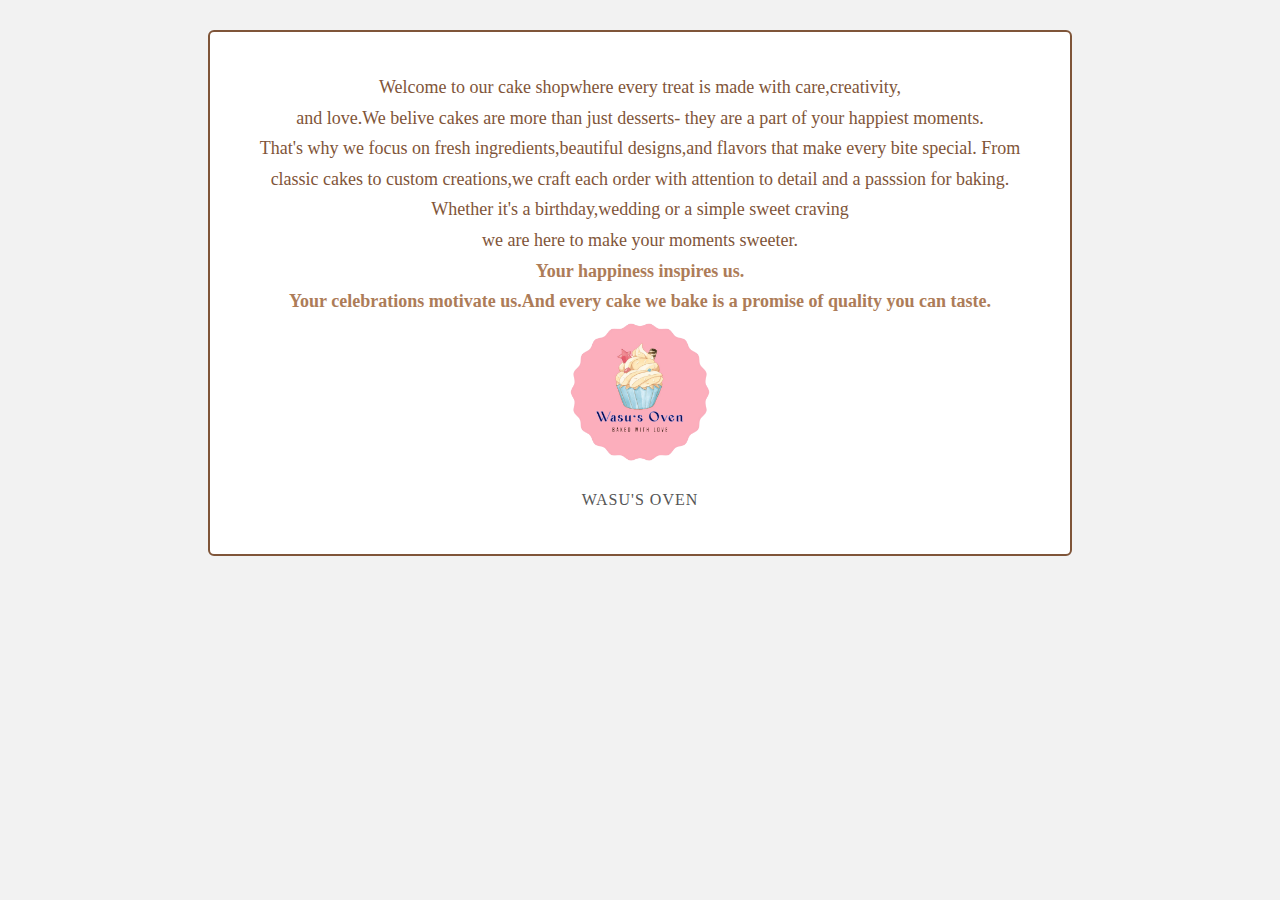
<file: about.html>
<!DOCTYPE html>
<html lang="en">
<head>
    <meta charset="UTF-8">
    <meta name="viewport" content="width=device-width, initial-scale=1.0">
    <title>About Us</title>

    <style>
        body{
            background: #f2f2f2;
            font-family: "Inter";
            margin: 0;
            padding: 30px;
        }
        .box{
            max-width: 800px;
            margin: auto;
            background: white;
            padding: 40px 30px;
            border: 2px solid #7F5539;
            border-radius: 6px;
            text-align: center;
            line-height: 1.7;
            font-size: 18px;
            color: #7F5539;
        }
        .highlight{
            font-weight: bold;
            color: #ad7c58;

        }
        .logo img{
            width: 150px;
            height: auto;
        }
        .bakery-name{
            margin-top: 10px;
            font-size: 16px;
            letter-spacing: 1px;
            color: #555;
        }
    </style>
</head>
<body>
    <div class="box">
        Welcome to our cake shopwhere every treat is made with care,creativity,<br>and love.We belive cakes are more than just desserts- they are a part of your happiest moments.<br>
        That's why we focus on fresh ingredients,beautiful designs,and flavors that make every bite special.
        From classic cakes to custom creations,we craft each order with attention to detail and a passsion for baking. <br>
         Whether it's a birthday,wedding or a simple sweet craving <br> we are here to make your moments sweeter.<br>

         <span class="highlight"> Your happiness inspires us.<br>
        Your celebrations motivate us.And every cake we bake is a promise of quality you can taste.
    </span>

    <div class="logo">
        <img src="Resources/Wasu's Oven Log.png" alt="Wasu's Oven">
    </div>

    <div class="bakery-name">WASU'S OVEN</div>
    </div>
    
</body>
</html>
</file>
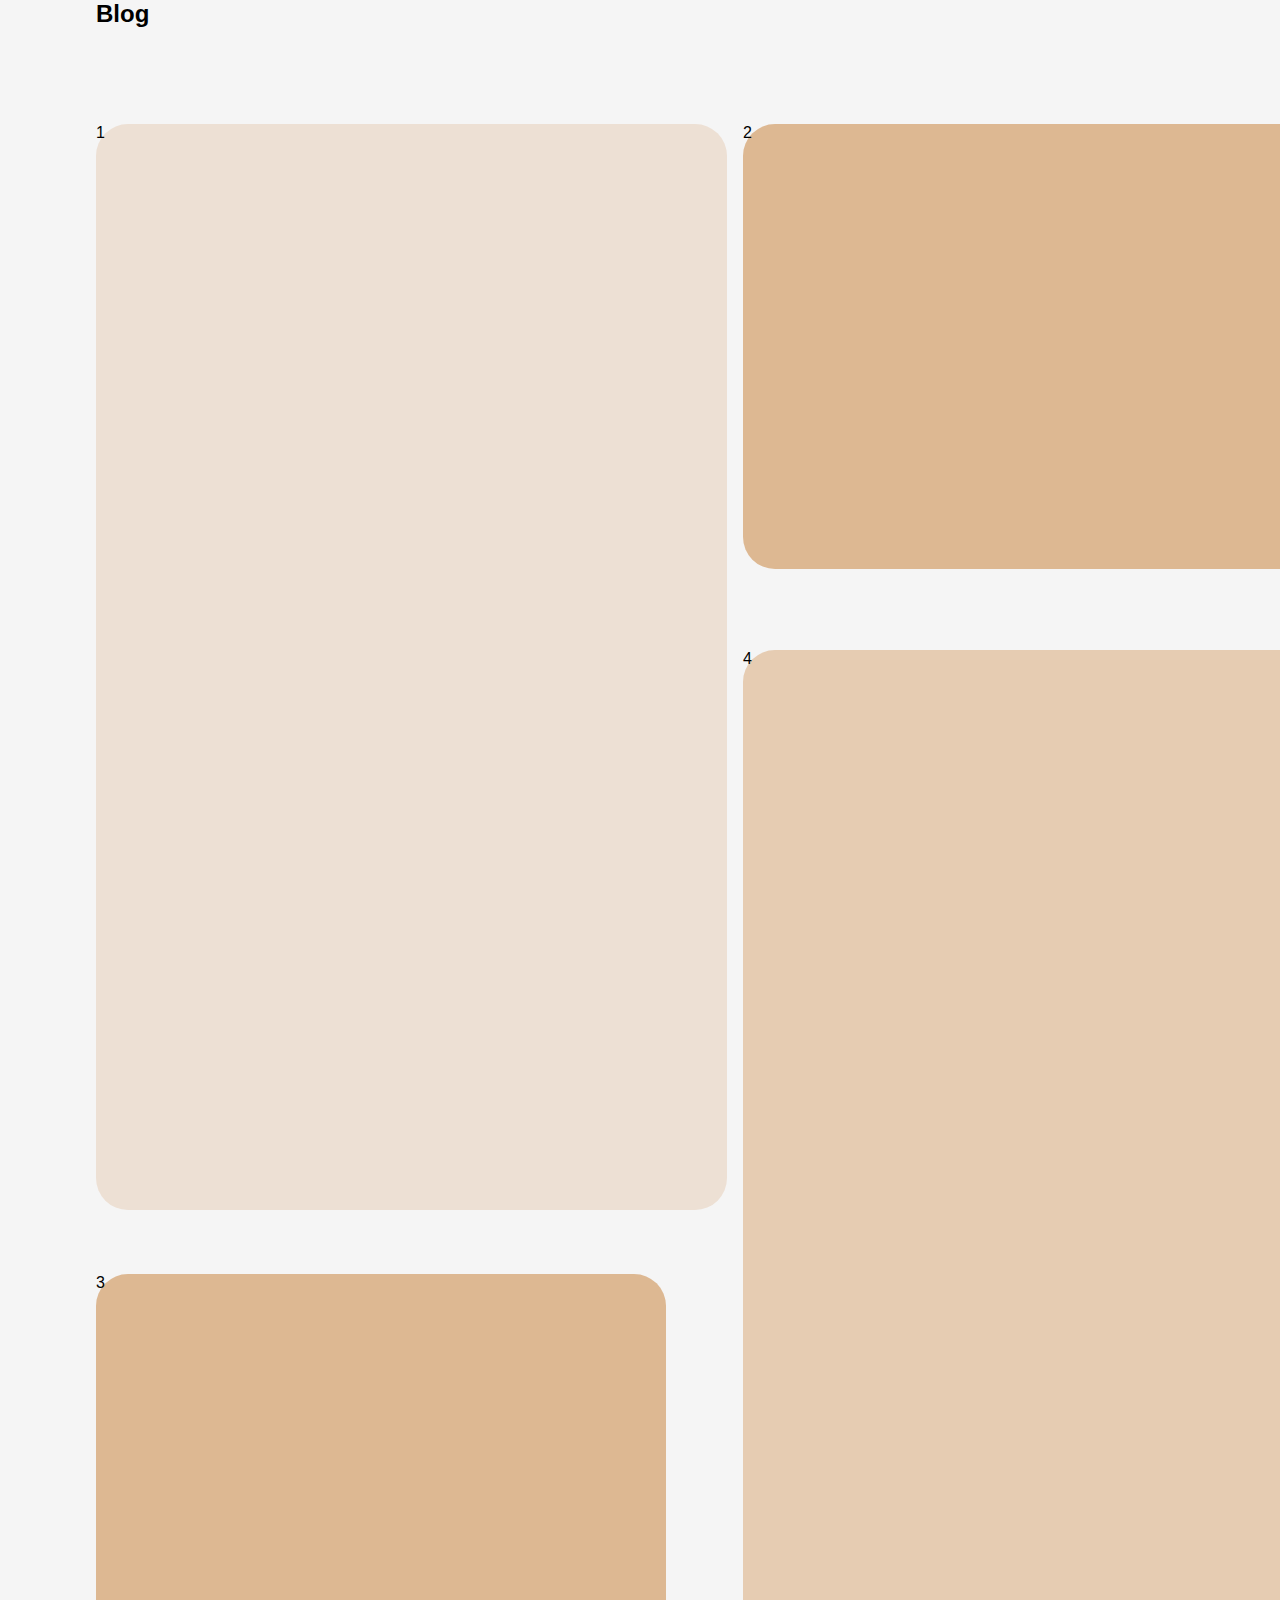
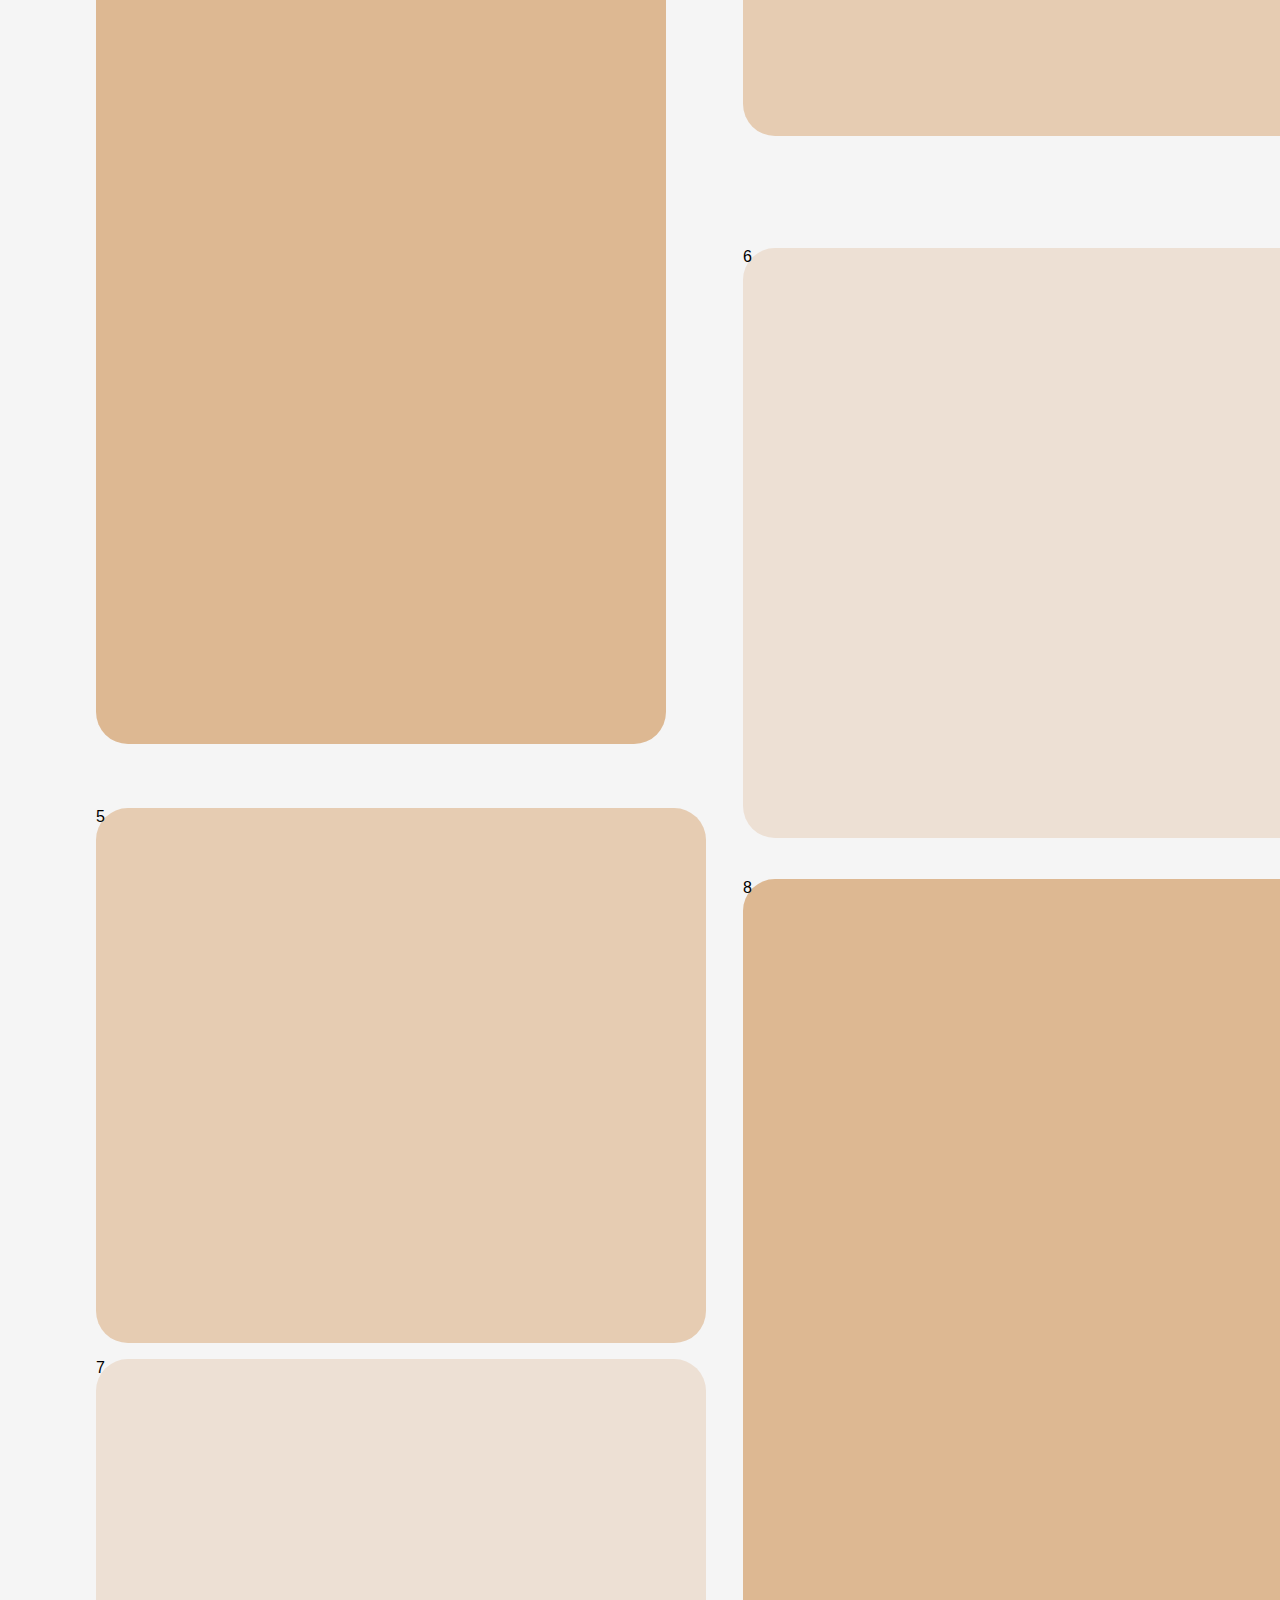
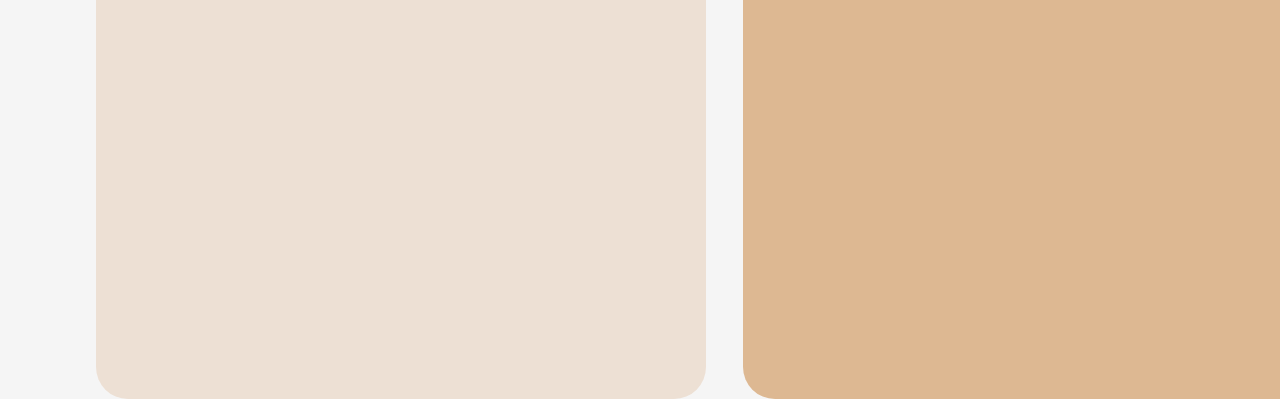
<file: Blog.html>
<!DOCTYPE html>
<html lang="en">
<head>
    <meta charset="UTF-8">
    <meta name="viewport" content="width=device-width, initial-scale=1.0">
    <title>Wasu's Oven</title>
    <link rel="stylesheet" href="Blog.css">
</head>
<body>
    <div class="blog-page">
    <h2>Blog</h2>
    <div class="blog-grid">
        <div class="card1">1</div>
        <div class="card2">2</div>
        <div class="card3">3</div>
        <div class="card4">4</div>
        <div class="card5">5</div>
        <div class="card6">6</div>
        <div class="card7">7</div>
        <div class="card8">8</div>
    </div>
    </div>
</body>
</html>
</file>
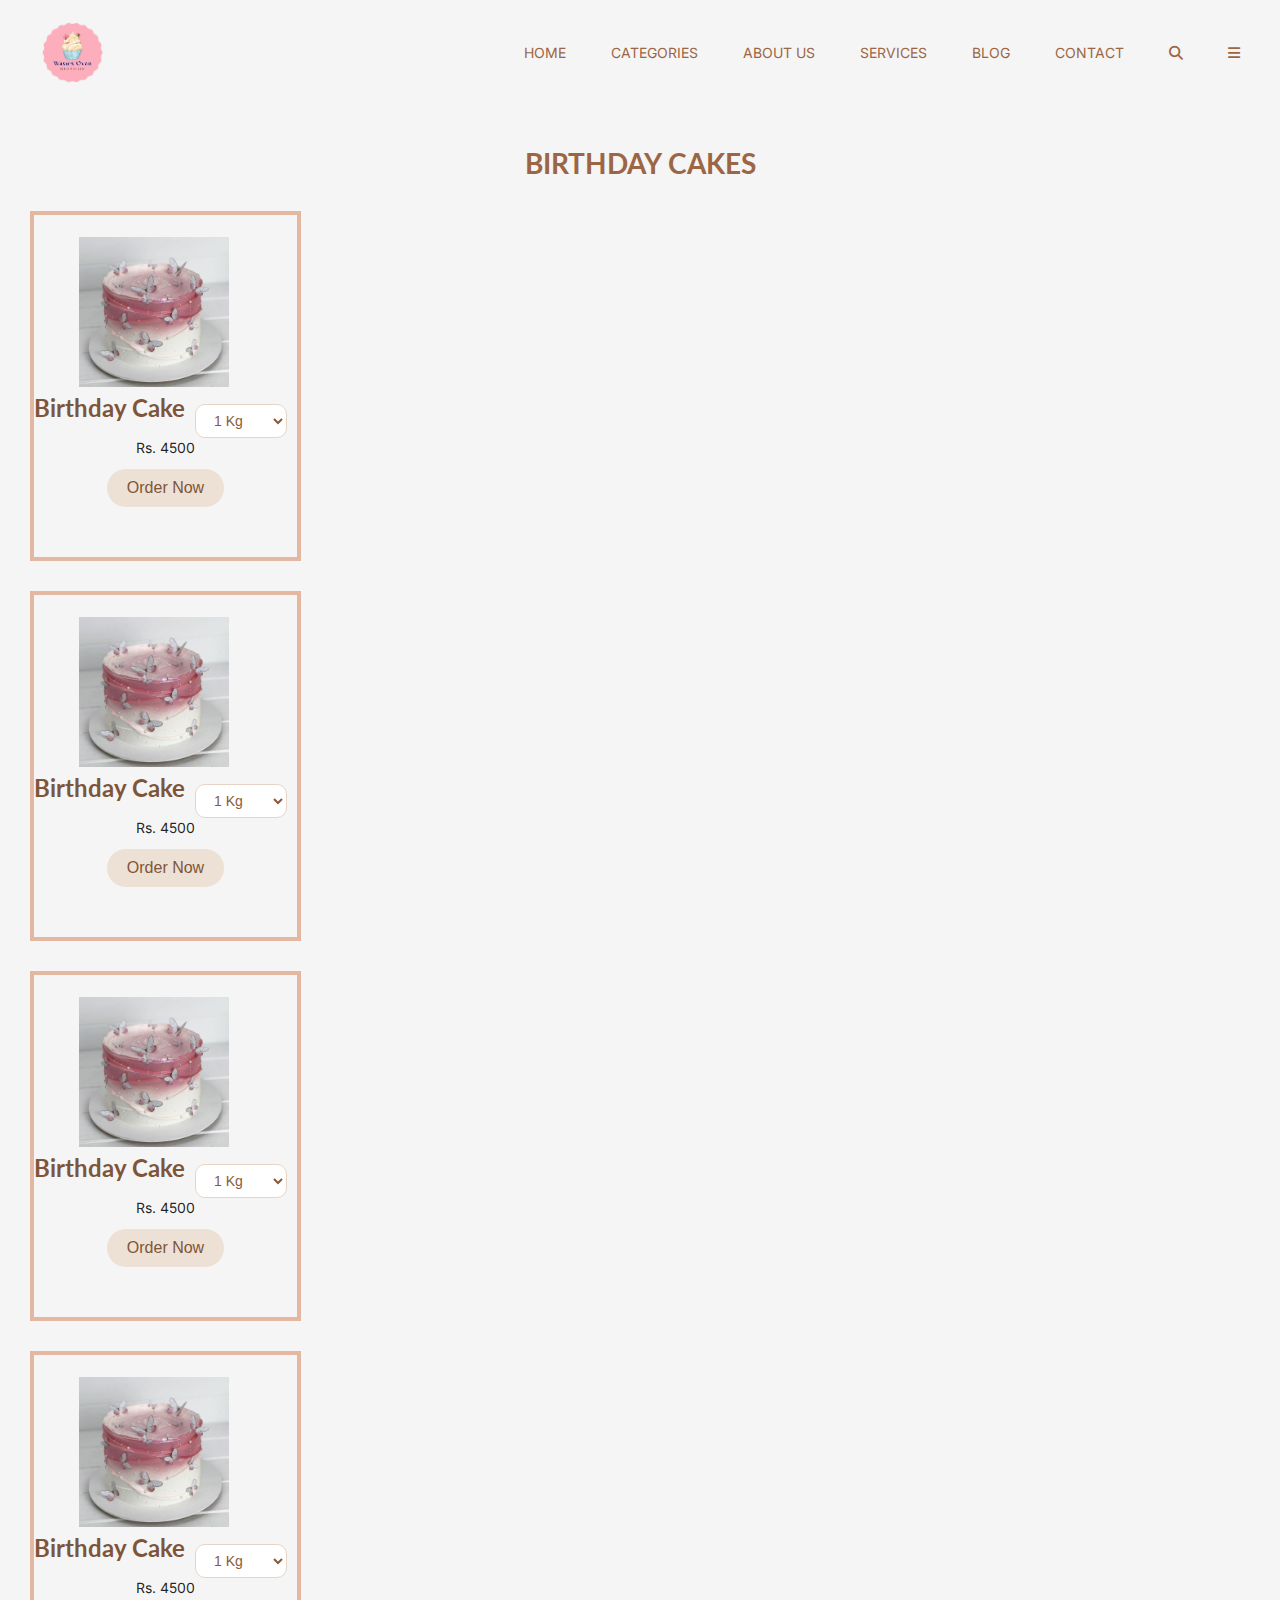
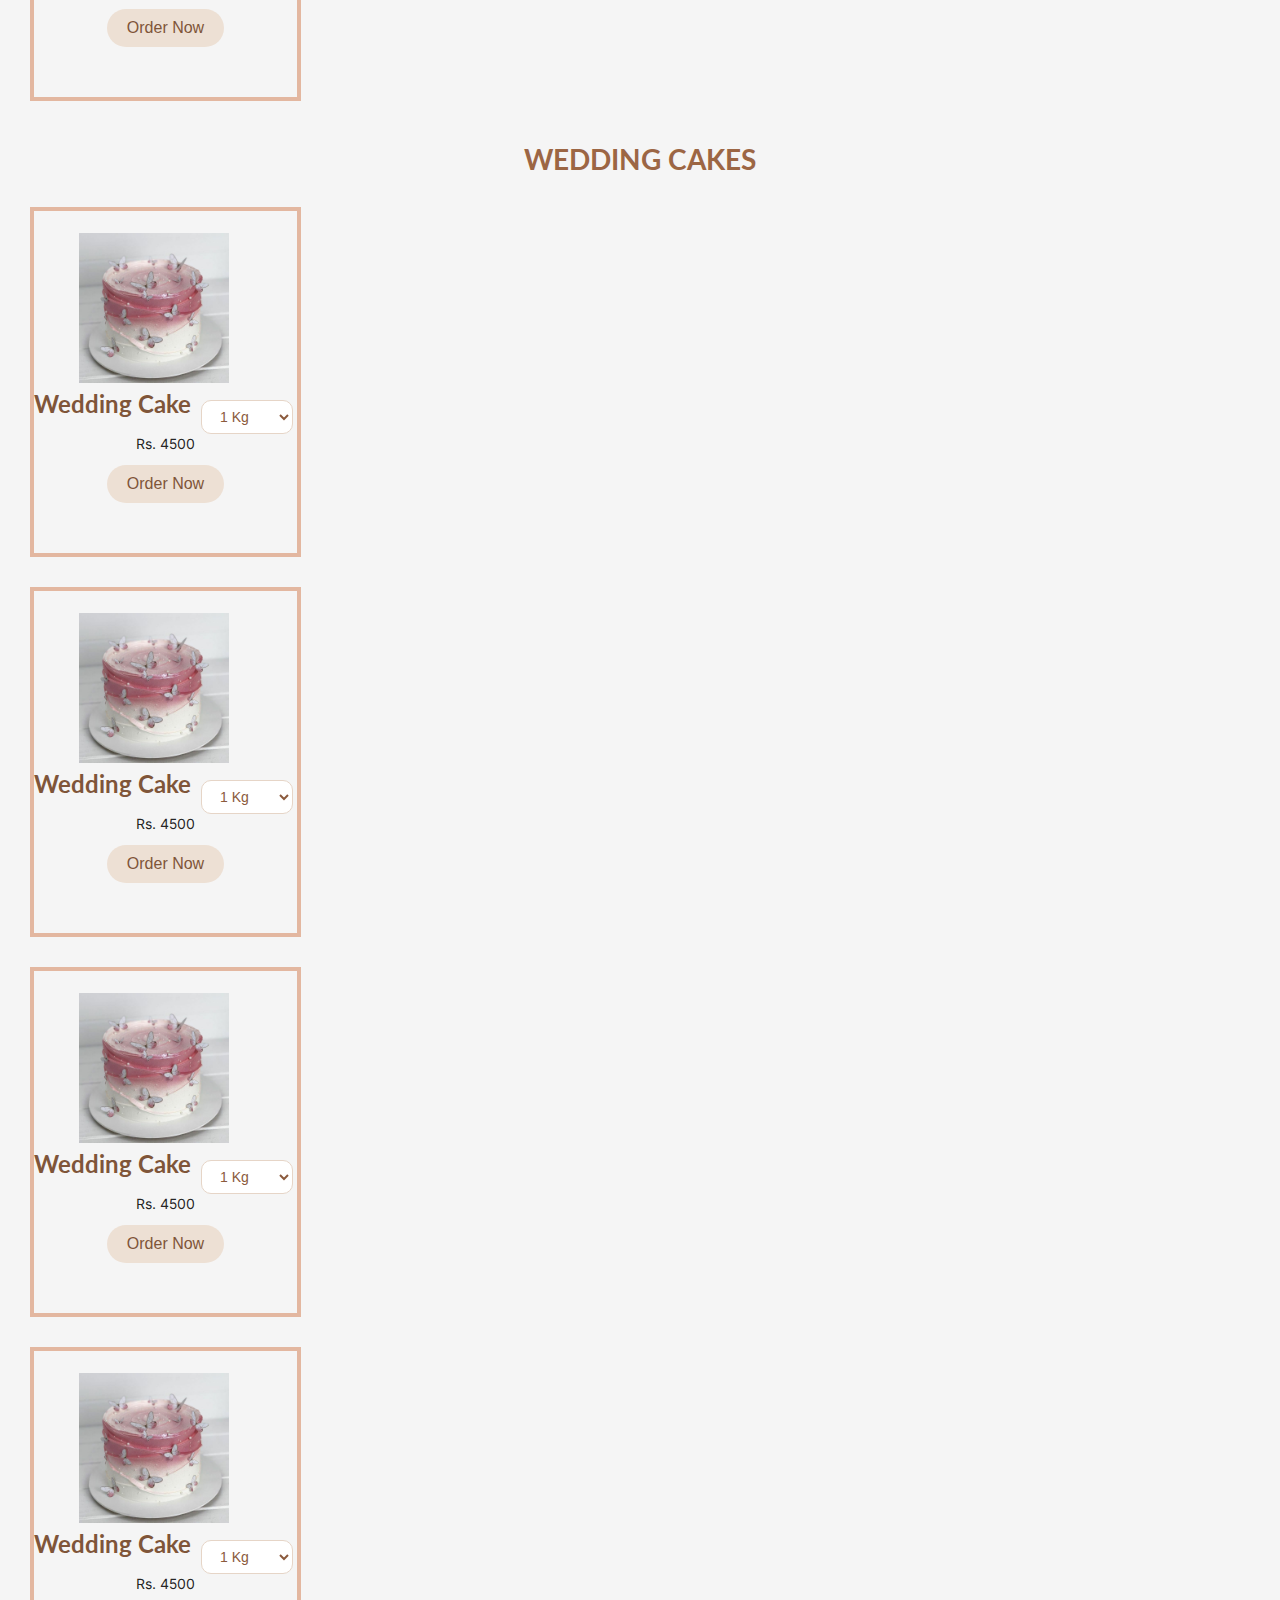
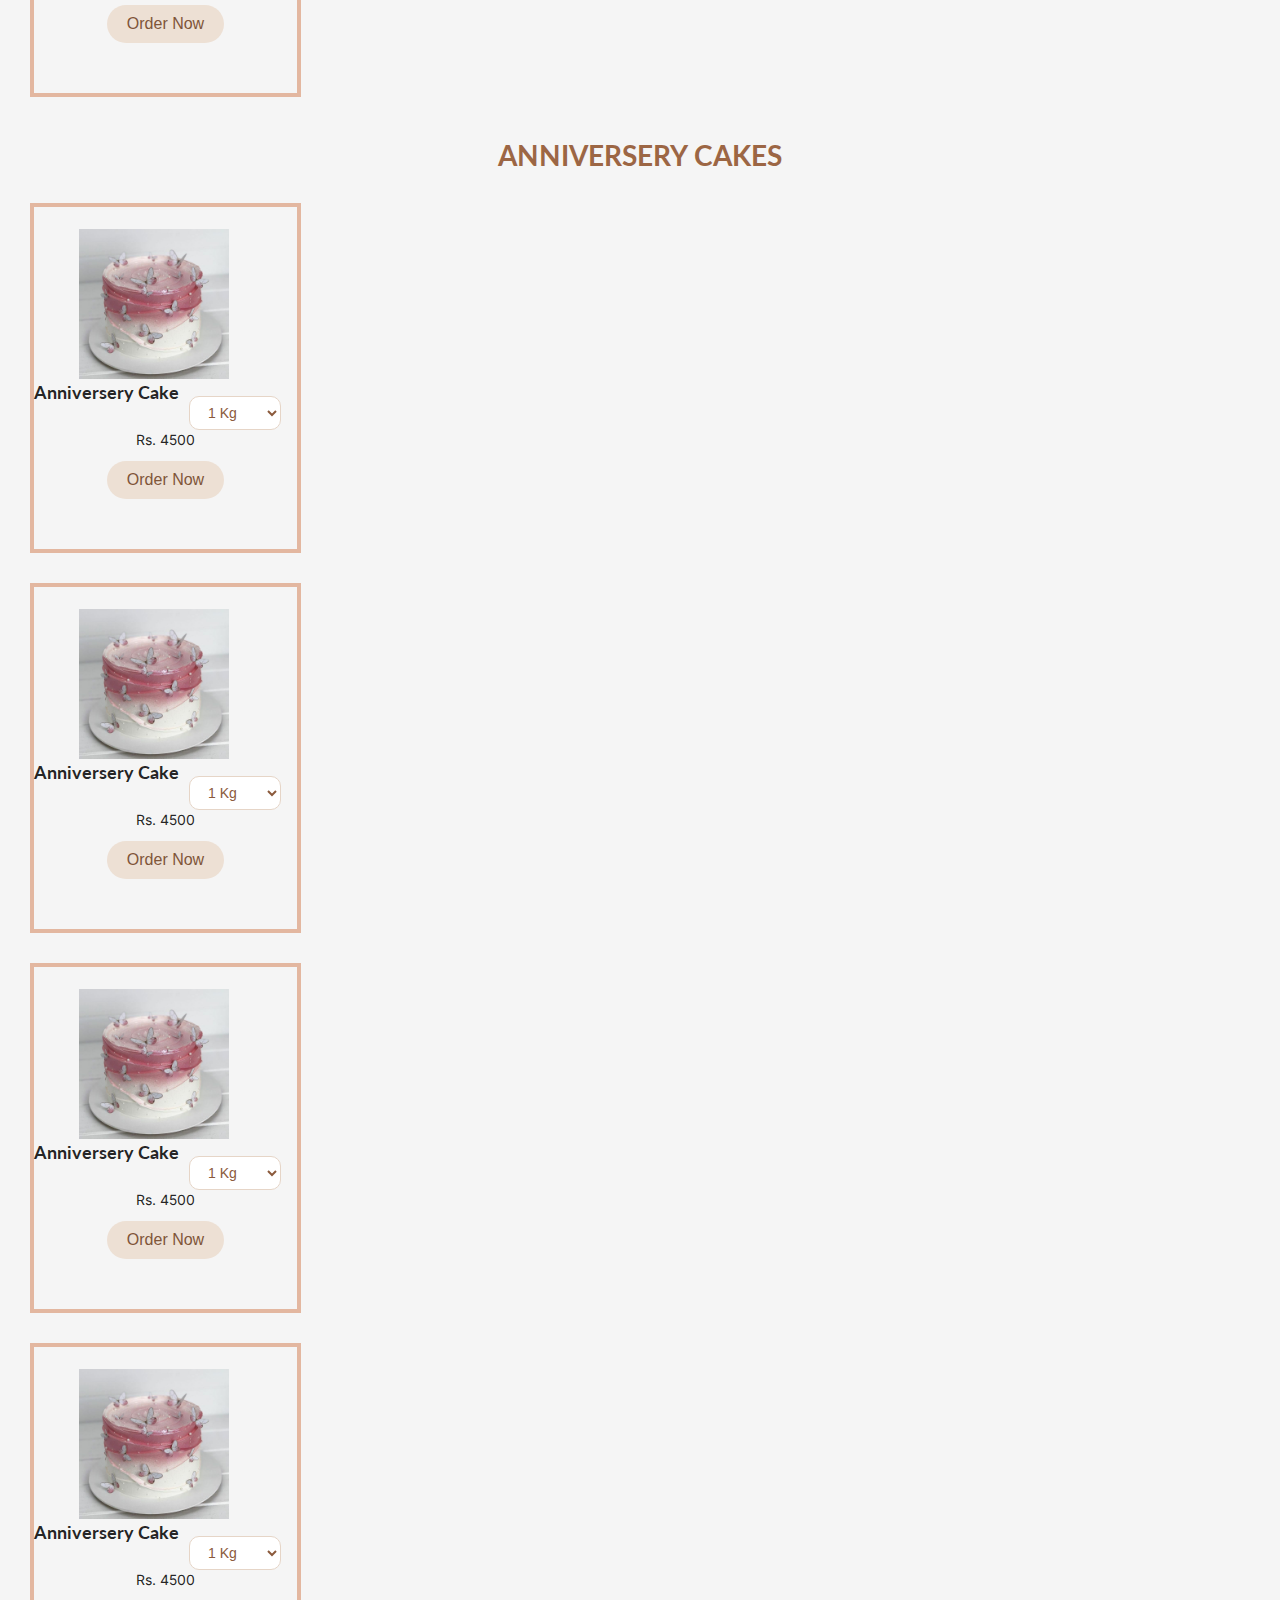
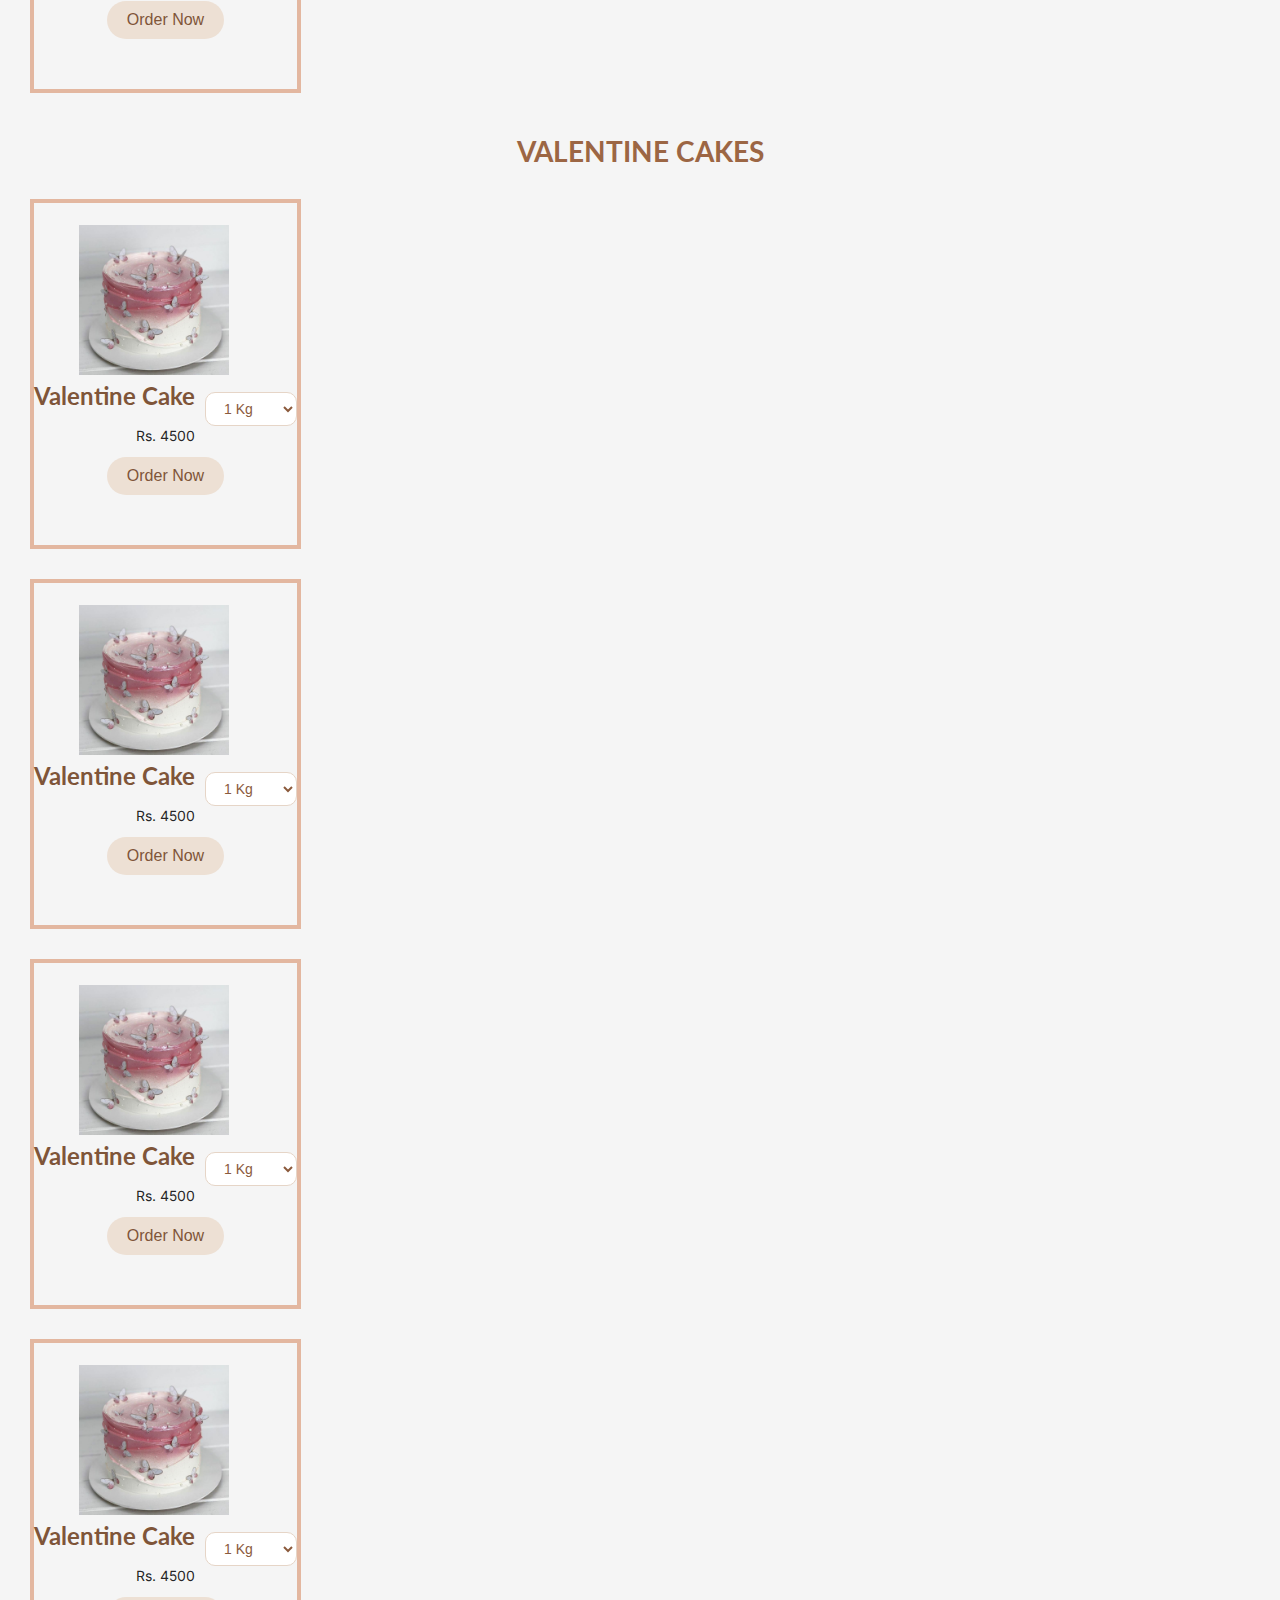
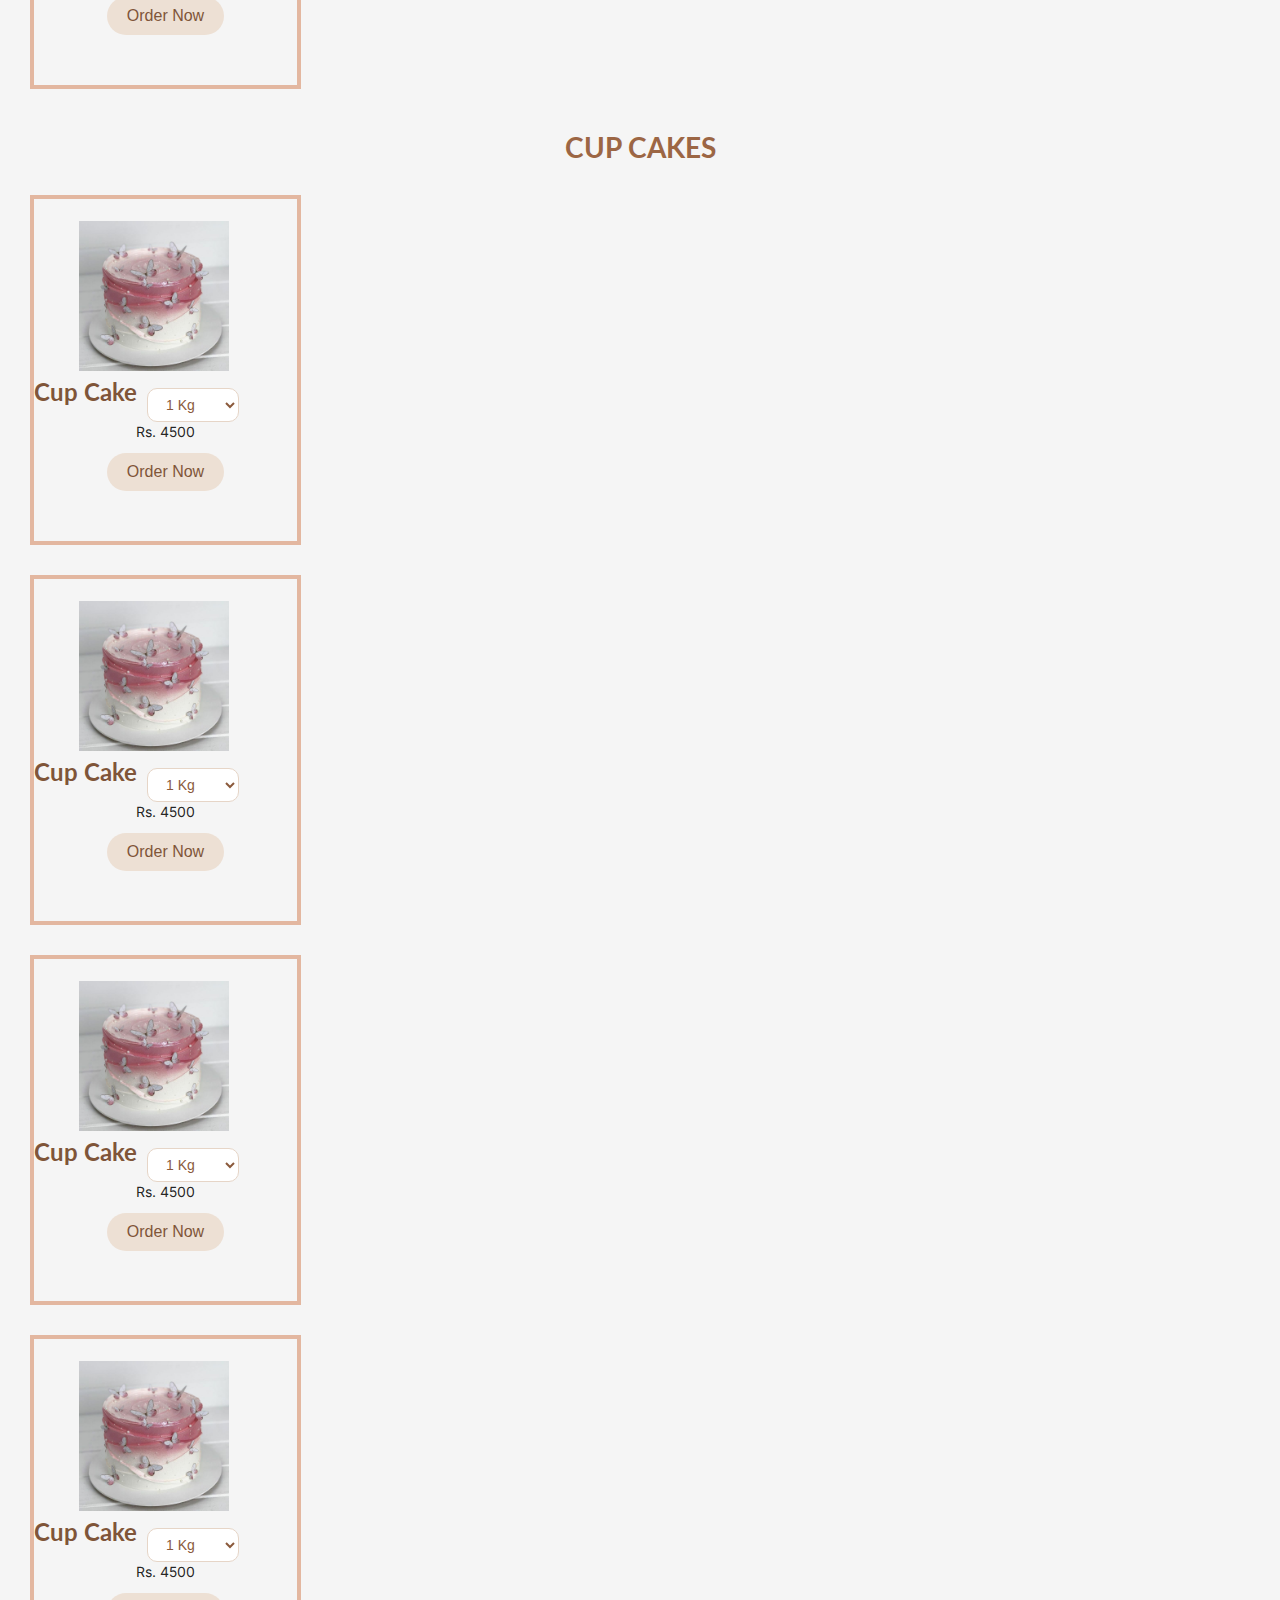
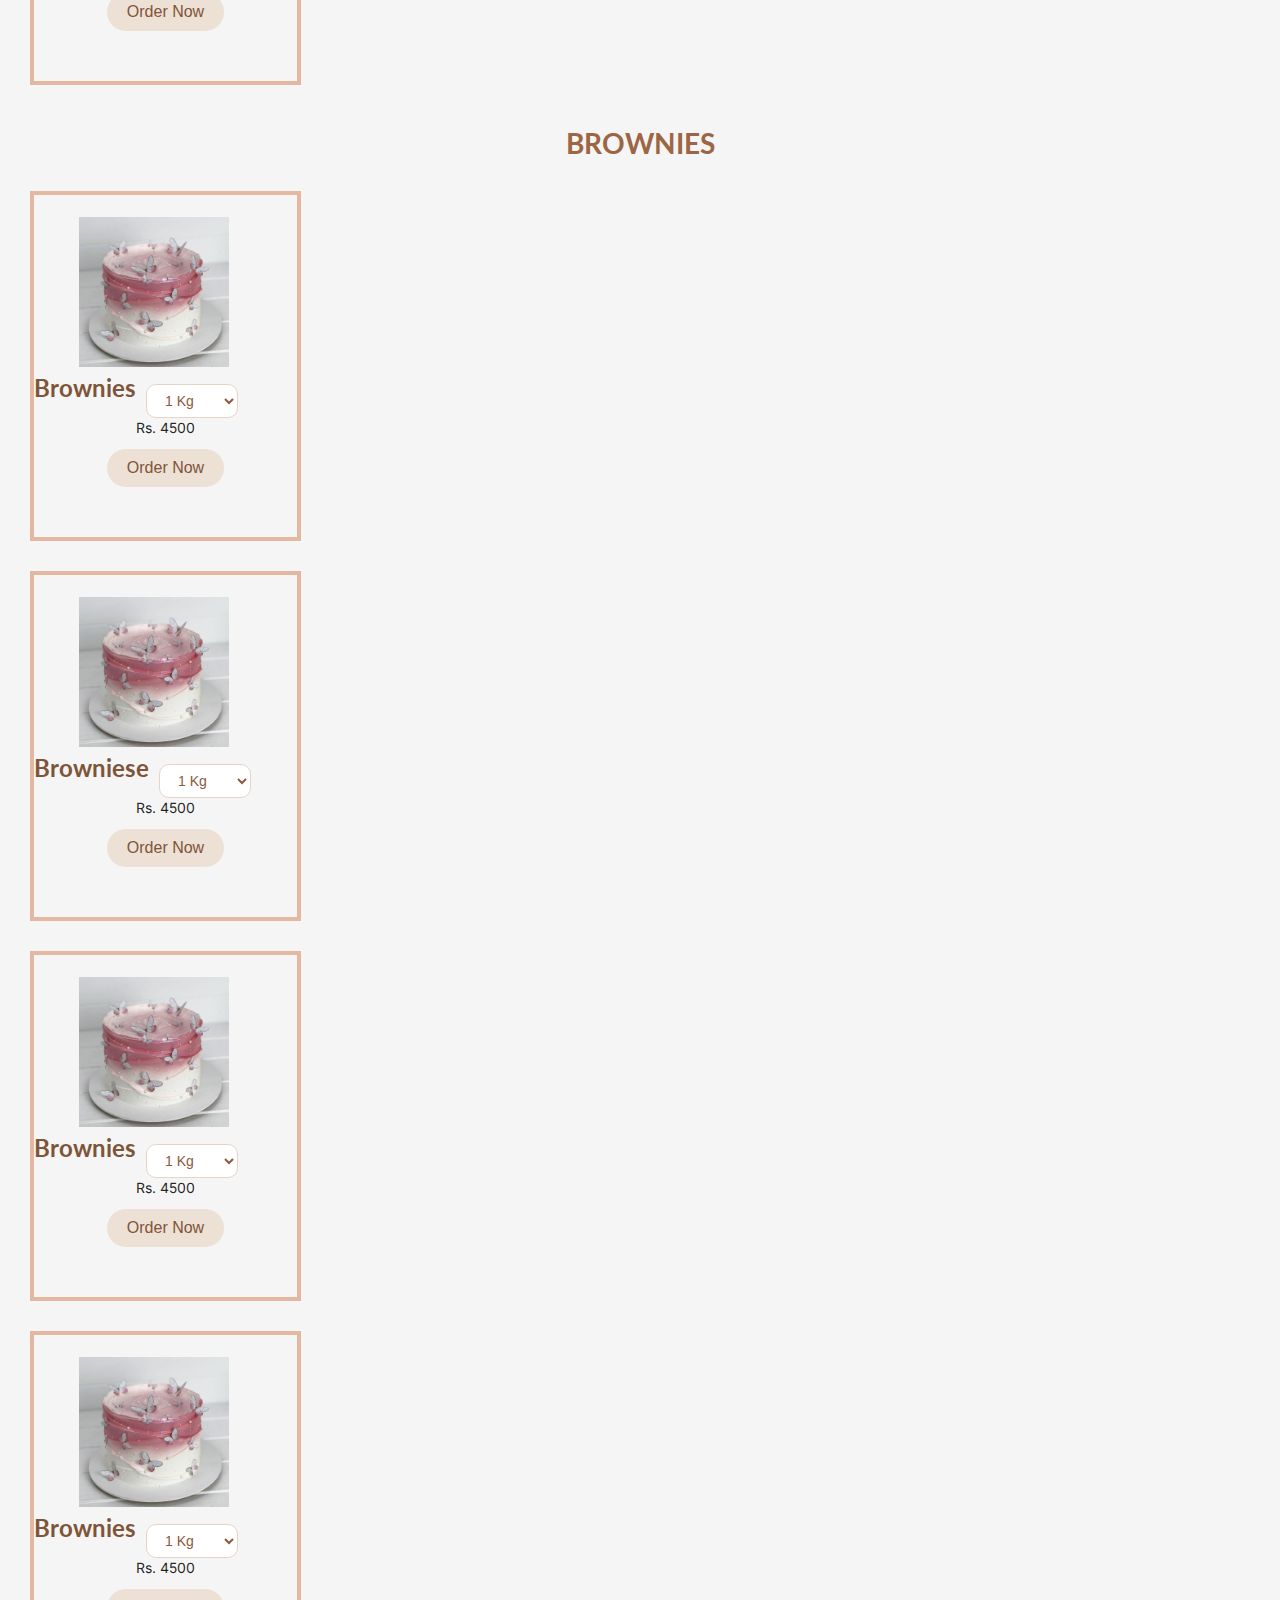
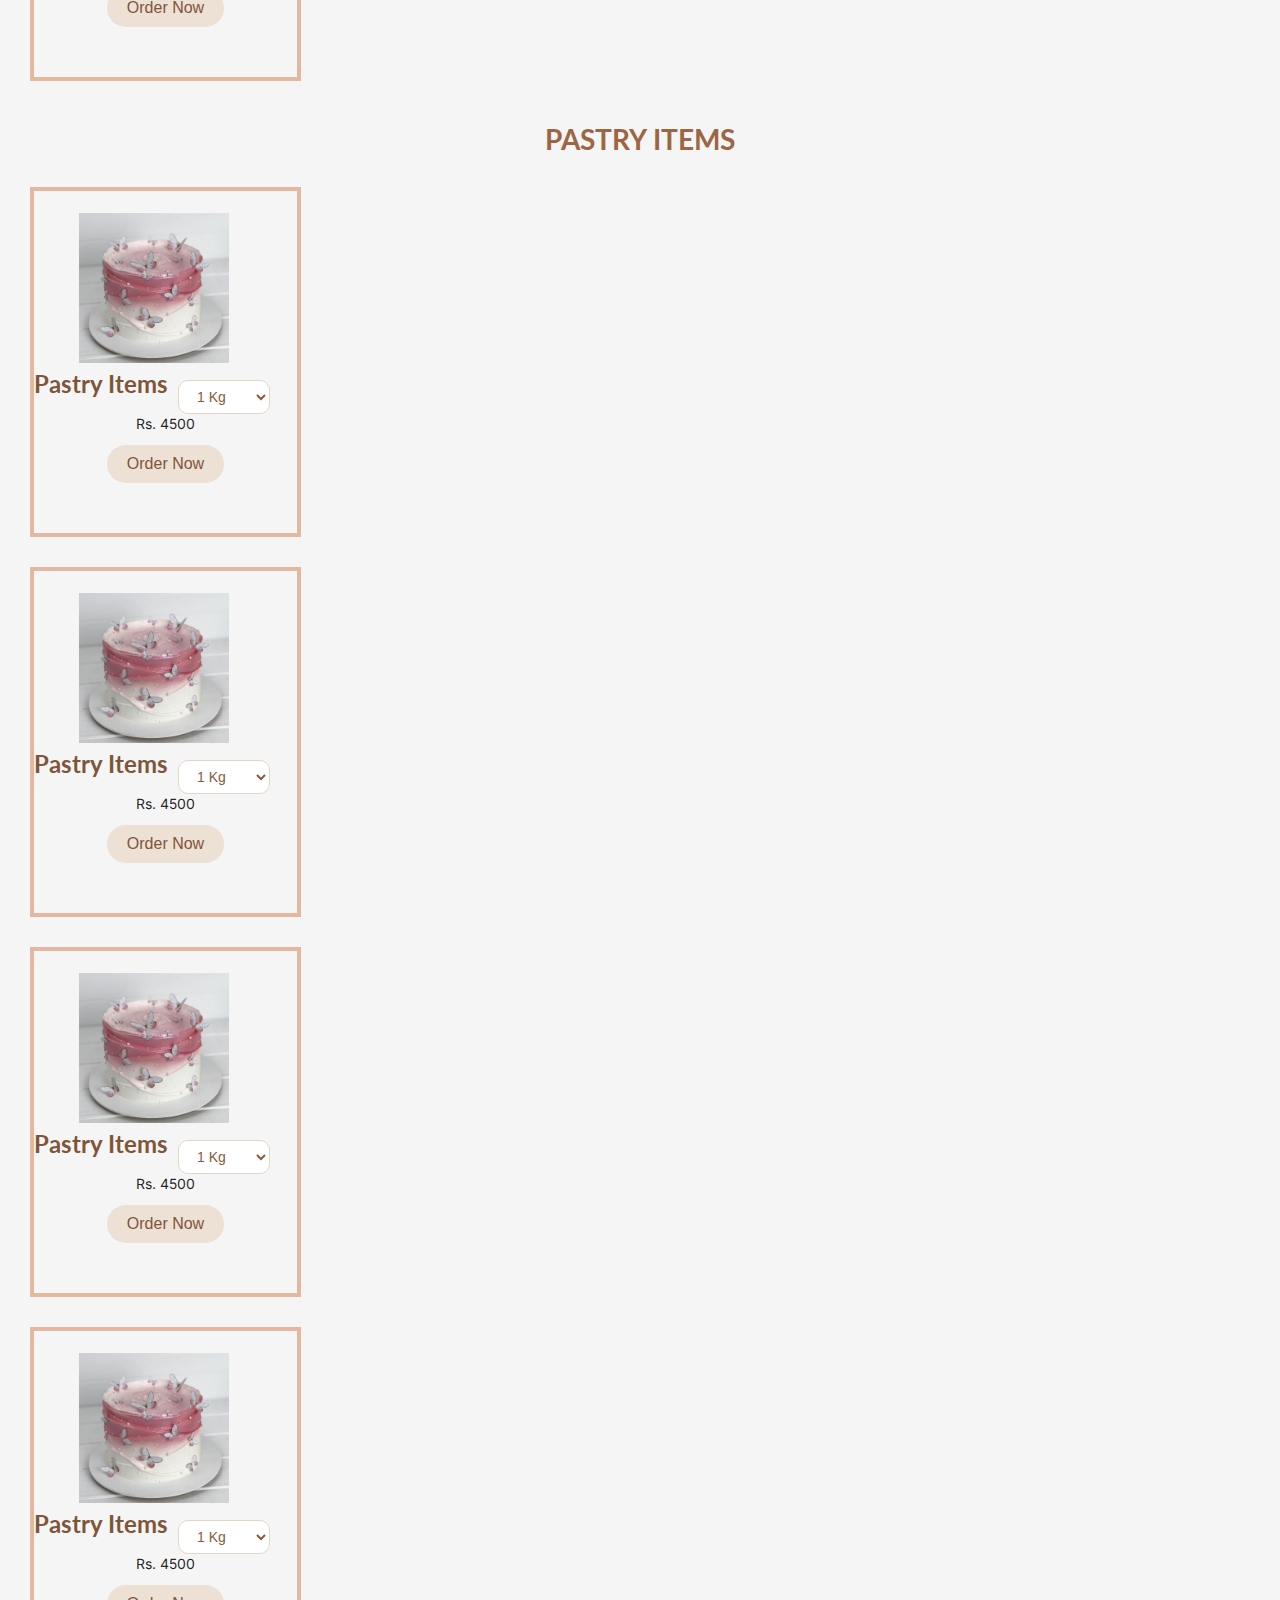
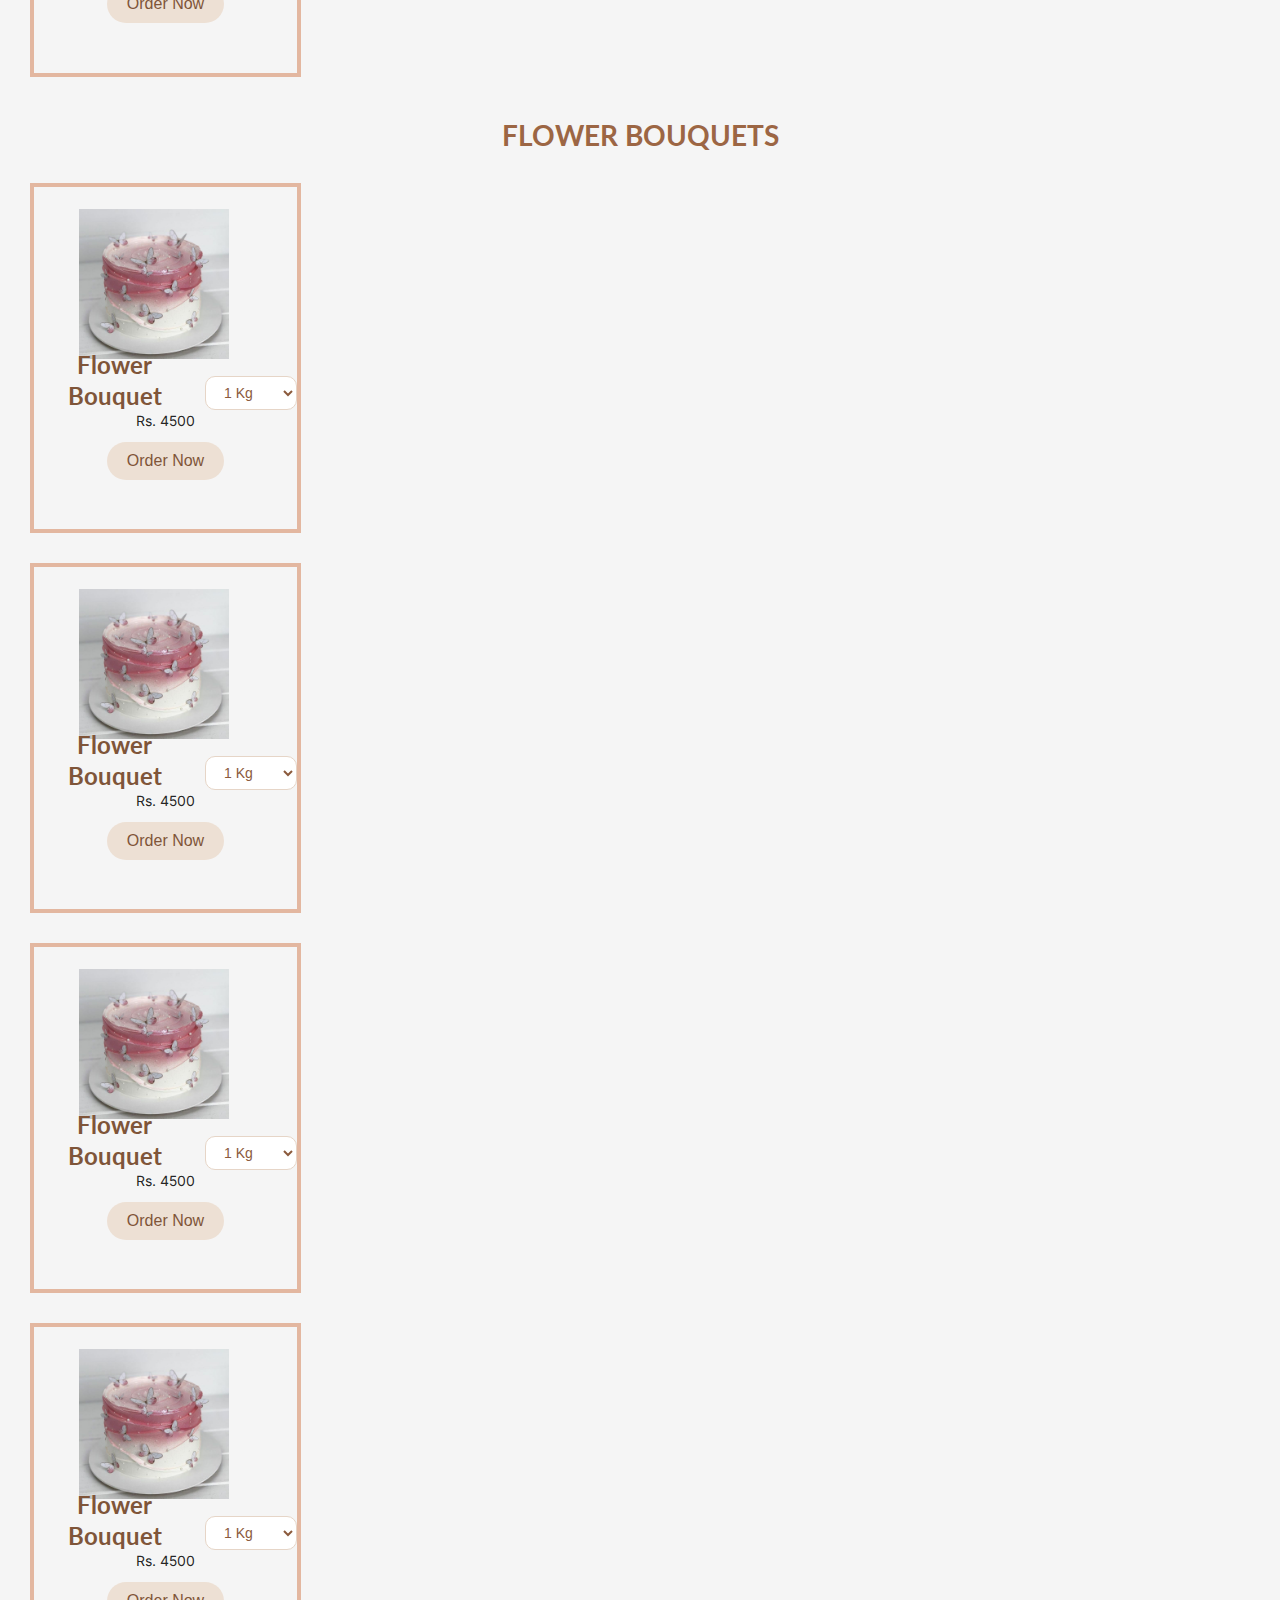
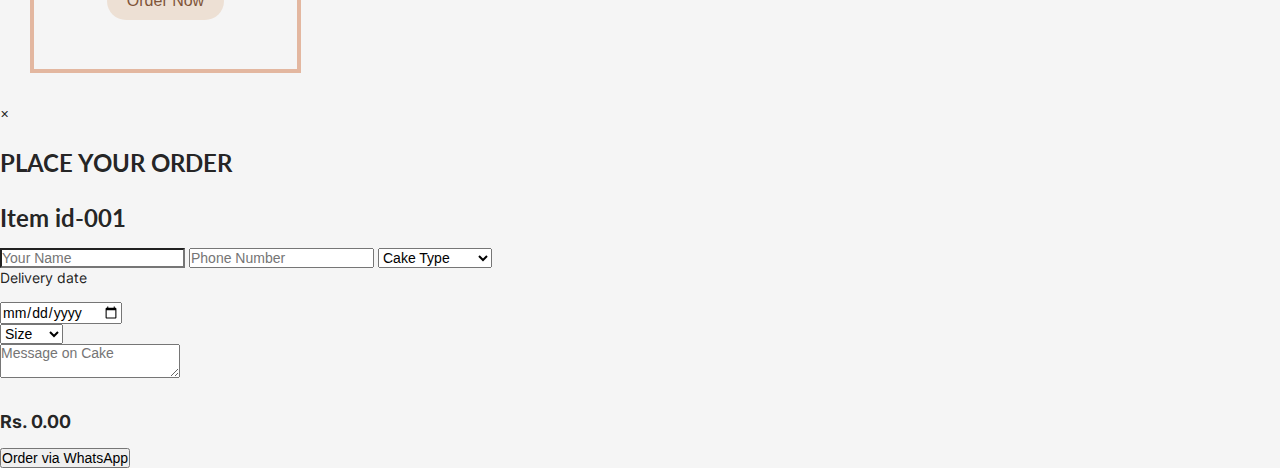
<file: Categories.html>
<!DOCTYPE html>
<html lang="en">
<head>
    <meta charset="UTF-8">
    <meta name="viewport" content="width=device-width, initial-scale=1.0">
    <link rel="shortcut icon" href="Resources/Wasu's Oven Log.png" type="image/x-icon">
    <title>Wasu's Oven</title>
    <!--Embed Google Font-->
    <link rel="preconnect" href="https://fonts.googleapis.com">
    <link rel="preconnect" href="https://fonts.gstatic.com" crossorigin>
    <link href="https://fonts.googleapis.com/css2?family=Inter:opsz@14..32&display=swap" rel="stylesheet">
    <link rel="preconnect" href="https://fonts.googleapis.com">
    <link rel="preconnect" href="https://fonts.gstatic.com" crossorigin>
    <link href="https://fonts.googleapis.com/css2?family=Fredoka:wdth,wght@105.8,300..700&display=swap" rel="stylesheet">
    <!--Embed FontAwesome-->
    <link rel="stylesheet" href="https://cdnjs.cloudflare.com/ajax/libs/font-awesome/6.7.2/css/all.min.css">
    <!--Stylesheets-->
    <link rel="stylesheet" href="semantic.css">
    <link rel="stylesheet" href="Categories.css">
</head>
<body>
    <!--Navbar begin-->
    <nav>
        <img src="Resources/Wasu's Oven Log.png" alt="navbar-logo" class="navbar-logo">
        <ul>
            <li><a href="index.html">HOME</a></li>
            <li><a href="index.html#category-section">CATEGORIES</a></li>
            <li><a href="index.html#about-us">ABOUT US</a></li>
            <li><a href="index.html#services">SERVICES</a></li>
            <li><a href="index.html#blog-box">BLOG</a></li>
            <li><a href="#">CONTACT</a></li>
            <li><a href="#"><i class="fa-solid fa-magnifying-glass"></i></a></li>
            <li><a href="#"><i class="fa-solid fa-bars"></i></a></li>
        </ul>
    </nav>
    <!--Navbar end-->

    <!--Birthday Cake Section Begin-->
    <section class="birthday-sect" id="birthday-sect">
    <div class="setitle">
        <h1>BIRTHDAY CAKES</h1>
    </div>
    <div class="allcard">
    <div class="itemcard">
            <img src="Resources/BD .jpg" alt="Birthday Cake">
        <div class="item-card-content">
            <div class="liya">           
            <h2> Birthday Cake</h2>
            <select onchange="updatePrice(this)">
                <option value="4500">1 Kg</option>
                <option value="2500">0.5 Kg</option>
                <option value="6500">1.5 Kg</option>
                <option value="8500">2 Kg</option>
            </select>
            </div>
            <p class="price">Rs. <span> 4500</span></p>
            <button class="order-btn">Order Now</button>
        </div>
    </div>

    <div class="itemcard">
            <img src="Resources/BD .jpg" alt="Birthday Cake">
        <div class="item-card-content">
            <div class="liya">           
            <h2> Birthday Cake</h2>
            <select onchange="updatePrice(this)">
                <option value="4500">1 Kg</option>
                <option value="2500">0.5 Kg</option>
                <option value="6500">1.5 Kg</option>
                <option value="8500">2 Kg</option>
            </select>
            </div>
            <p class="price">Rs. <span> 4500</span></p>
            <button class="order-btn" onclick="openOrderForm()" >Order Now</button></a>

        </div>
    </div>

    <div class="itemcard">
            <img src="Resources/BD .jpg" alt="Birthday Cake">
        <div class="item-card-content">
            <div class="liya">           
            <h2> Birthday Cake</h2>
            <select onchange="updatePrice(this)">
                <option value="4500">1 Kg</option>
                <option value="2500">0.5 Kg</option>
                <option value="6500">1.5 Kg</option>
                <option value="8500">2 Kg</option>
            </select>
            </div>
            <p class="price">Rs. <span> 4500</span></p>
            <button class="order-btn">Order Now</button>
        </div>
    </div>

    <div class="itemcard">
            <img src="Resources/BD .jpg" alt="Birthday Cake">
        <div class="item-card-content">
            <div class="liya">           
            <h2> Birthday Cake</h2>
            <select onchange="updatePrice(this)">
                <option value="4500">1 Kg</option>
                <option value="2500">0.5 Kg</option>
                <option value="6500">1.5 Kg</option>
                <option value="8500">2 Kg</option>
            </select>
            </div>
            <p class="price">Rs. <span> 4500</span></p>
            <button class="order-btn">Order Now</button>
        </div>
    </div>
    </div>
    </section>
    <!--Birthday Cake Section End-->

    <!--Weding Cakes Section Begin-->
    <section class="wedding-sect" id="wedding-sect">
    <div class="setitle">
        <h1>WEDDING CAKES</h1>
    </div>
    <div class="allcard">
    <div class="itemcard">
            <img src="Resources/BD .jpg" alt="Weding Cake">
        <div class="item-card-content">
            <div class="liya">           
            <h2>Wedding Cake</h2>
            <select onchange="updatePrice(this)">
                <option value="4500">1 Kg</option>
                <option value="2500">0.5 Kg</option>
                <option value="6500">1.5 Kg</option>
                <option value="8500">2 Kg</option>
            </select>
            </div>
            <p class="price">Rs. <span> 4500</span></p>
            <button class="order-btn">Order Now</button>
        </div>
    </div>

    <div class="itemcard">
            <img src="Resources/BD .jpg" alt="Weding Cake">
        <div class="item-card-content">
            <div class="liya">           
            <h2>Wedding Cake</h2>
            <select onchange="updatePrice(this)">
                <option value="4500">1 Kg</option>
                <option value="2500">0.5 Kg</option>
                <option value="6500">1.5 Kg</option>
                <option value="8500">2 Kg</option>
            </select>
            </div>
            <p class="price">Rs. <span> 4500</span></p>
            <button class="order-btn">Order Now</button>
        </div>
    </div>

    <div class="itemcard">
            <img src="Resources/BD .jpg" alt="Weding Cake">
        <div class="item-card-content">
            <div class="liya">           
            <h2>Wedding Cake</h2>
            <select onchange="updatePrice(this)">
                <option value="4500">1 Kg</option>
                <option value="2500">0.5 Kg</option>
                <option value="6500">1.5 Kg</option>
                <option value="8500">2 Kg</option>
            </select>
            </div>
            <p class="price">Rs. <span> 4500</span></p>
            <button class="order-btn">Order Now</button>
        </div>
    </div>

    <div class="itemcard">
            <img src="Resources/BD .jpg" alt="Weding Cake">
        <div class="item-card-content">
            <div class="liya">           
            <h2>Wedding Cake</h2>
            <select onchange="updatePrice(this)">
                <option value="4500">1 Kg</option>
                <option value="2500">0.5 Kg</option>
                <option value="6500">1.5 Kg</option>
                <option value="8500">2 Kg</option>
            </select>
            </div>
            <p class="price">Rs. <span> 4500</span></p>
            <button class="order-btn">Order Now</button>
        </div>
    </div>
    </div>
    </section>
    <!--Wedding Cakes Section End-->

    <!--Anniversery Cakes Section Begin-->
    <section class="anniversary-sect" id="anniversary-sect">
    <div class="setitle">
        <h1>ANNIVERSERY CAKES</h1>
    </div>
    <div class="allcard">
        <div class="itemcard">
            <img src="Resources/BD .jpg" alt="Anniversery Cake">
            <div class="item-card-content">
                <div class="liya">           
                <h3> Anniversery Cake</h3>
                <select onchange="updatePrice(this)">
                    <option value="4500">1 Kg</option>
                    <option value="2500">0.5 Kg</option>
                    <option value="6500">1.5 Kg</option>
                    <option value="8500">2 Kg</option>
                </select>
            </div>
            <p class="price">Rs. <span> 4500</span></p>
            <button class="order-btn">Order Now</button>
        </div>
    </div>

    <div class="itemcard">
            <img src="Resources/BD .jpg" alt="Anniversery Cake">
        <div class="item-card-content">
            <div class="liya">           
            <h3> Anniversery Cake</h3>
            <select onchange="updatePrice(this)">
                <option value="4500">1 Kg</option>
                <option value="2500">0.5 Kg</option>
                <option value="6500">1.5 Kg</option>
                <option value="8500">2 Kg</option>
            </select>
            </div>
            <p class="price">Rs. <span> 4500</span></p>
            <button class="order-btn">Order Now</button>
        </div>
    </div>

    <div class="itemcard">
            <img src="Resources/BD .jpg" alt="Anniversery Cake">
        <div class="item-card-content">
            <div class="liya">           
            <h3> Anniversery Cake</h3>
            <select onchange="updatePrice(this)">
                <option value="4500">1 Kg</option>
                <option value="2500">0.5 Kg</option>
                <option value="6500">1.5 Kg</option>
                <option value="8500">2 Kg</option>
            </select>
            </div>
            <p class="price">Rs. <span> 4500</span></p>
            <button class="order-btn">Order Now</button>
        </div>
    </div>

    <div class="itemcard">
            <img src="Resources/BD .jpg" alt="Anniversery Cake">
        <div class="item-card-content">
            <div class="liya">           
            <h3> Anniversery Cake</h3>
            <select onchange="updatePrice(this)">
                <option value="4500">1 Kg</option>
                <option value="2500">0.5 Kg</option>
                <option value="6500">1.5 Kg</option>
                <option value="8500">2 Kg</option>
            </select>
            </div>
            <p class="price">Rs. <span> 4500</span></p>
            <button class="order-btn">Order Now</button>
        </div>
    </div>
    </div>
    </section>
    <!--Anniversary Cake Section End-->

    <!--Valentine Cake Section Begin-->
    <section class="valentine-sect" id="valentine-sect">
    <div class="setitle">
        <h1>VALENTINE CAKES</h1>
    </div>
    <div class="allcard">
    <div class="itemcard">
            <img src="Resources/BD .jpg" alt="Valentine Cake">
        <div class="item-card-content">
            <div class="liya">           
            <h2> Valentine Cake</h2>
            <select onchange="updatePrice(this)">
                <option value="4500">1 Kg</option>
                <option value="2500">0.5 Kg</option>
                <option value="6500">1.5 Kg</option>
                <option value="8500">2 Kg</option>
            </select>
            </div>
            <p class="price">Rs. <span> 4500</span></p>
            <button class="order-btn">Order Now</button>
        </div>
    </div>

    <div class="itemcard">
            <img src="Resources/BD .jpg" alt="Valentine Cake">
        <div class="item-card-content">
            <div class="liya">           
            <h2> Valentine Cake</h2>
            <select onchange="updatePrice(this)">
                <option value="4500">1 Kg</option>
                <option value="2500">0.5 Kg</option>
                <option value="6500">1.5 Kg</option>
                <option value="8500">2 Kg</option>
            </select>
            </div>
            <p class="price">Rs. <span> 4500</span></p>
            <button class="order-btn">Order Now</button>
        </div>
    </div>

    <div class="itemcard">
            <img src="Resources/BD .jpg" alt="Valentine Cake">
        <div class="item-card-content">
            <div class="liya">           
            <h2> Valentine Cake</h2>
            <select onchange="updatePrice(this)">
                <option value="4500">1 Kg</option>
                <option value="2500">0.5 Kg</option>
                <option value="6500">1.5 Kg</option>
                <option value="8500">2 Kg</option>
            </select>
            </div>
            <p class="price">Rs. <span> 4500</span></p>
            <button class="order-btn">Order Now</button>
        </div>
    </div>

    <div class="itemcard">
            <img src="Resources/BD .jpg" alt="Valentine Cake">
        <div class="item-card-content">
            <div class="liya">           
            <h2> Valentine Cake</h2>
            <select onchange="updatePrice(this)">
                <option value="4500">1 Kg</option>
                <option value="2500">0.5 Kg</option>
                <option value="6500">1.5 Kg</option>
                <option value="8500">2 Kg</option>
            </select>
            </div>
            <p class="price">Rs. <span> 4500</span></p>
            <button class="order-btn">Order Now</button>
        </div>
    </div>
    </div>
    </section>
    <!--Valentine Cake Section End-->

    <!--Cup cakes Section Begins-->
    <section class="cupcake-sect" id="cupcake-sect">
    <div class="setitle">
        <h1>CUP CAKES</h1>
    </div>
    <div class="allcard">
    <div class="itemcard">
            <img src="Resources/BD .jpg" alt="Cup Cake">
        <div class="item-card-content">
            <div class="liya">           
            <h2> Cup Cake</h2>
            <select onchange="updatePrice(this)">
                <option value="4500">1 Kg</option>
                <option value="2500">0.5 Kg</option>
                <option value="6500">1.5 Kg</option>
                <option value="8500">2 Kg</option>
            </select>
            </div>
            <p class="price">Rs. <span> 4500</span></p>
            <button class="order-btn">Order Now</button>
        </div>
    </div>

    <div class="itemcard">
            <img src="Resources/BD .jpg" alt="Cup Cake">
        <div class="item-card-content">
            <div class="liya">           
            <h2> Cup Cake</h2>
            <select onchange="updatePrice(this)">
                <option value="4500">1 Kg</option>
                <option value="2500">0.5 Kg</option>
                <option value="6500">1.5 Kg</option>
                <option value="8500">2 Kg</option>
            </select>
            </div>
            <p class="price">Rs. <span> 4500</span></p>
            <button class="order-btn">Order Now</button>
        </div>
    </div>

    <div class="itemcard">
            <img src="Resources/BD .jpg" alt="Cup Cake">
        <div class="item-card-content">
            <div class="liya">           
            <h2> Cup Cake</h2>
            <select onchange="updatePrice(this)">
                <option value="4500">1 Kg</option>
                <option value="2500">0.5 Kg</option>
                <option value="6500">1.5 Kg</option>
                <option value="8500">2 Kg</option>
            </select>
            </div>
            <p class="price">Rs. <span> 4500</span></p>
            <button class="order-btn">Order Now</button>
        </div>
    </div>

    <div class="itemcard">
            <img src="Resources/BD .jpg" alt="Cup Cake">
        <div class="item-card-content">
            <div class="liya">           
            <h2> Cup Cake</h2>
            <select onchange="updatePrice(this)">
                <option value="4500">1 Kg</option>
                <option value="2500">0.5 Kg</option>
                <option value="6500">1.5 Kg</option>
                <option value="8500">2 Kg</option>
            </select>
            </div>
            <p class="price">Rs. <span> 4500</span></p>
            <button class="order-btn">Order Now</button>
        </div>
    </div>
    </div>
    </section>
    <!--Cup cakes Section Ends-->

    <!--Brownies Section Begins-->
    <section class="brownies-sect" id="brownies-sect">
    <div class="setitle">
        <h1>BROWNIES</h1>
    </div>
    <div class="allcard">
    <div class="itemcard">
            <img src="Resources/BD .jpg" alt="Browniese">
        <div class="item-card-content">
            <div class="liya">           
            <h2> Brownies</h2>
            <select onchange="updatePrice(this)">
                <option value="4500">1 Kg</option>
                <option value="2500">0.5 Kg</option>
                <option value="6500">1.5 Kg</option>
                <option value="8500">2 Kg</option>
            </select>
            </div>
            <p class="price">Rs. <span> 4500</span></p>
            <button class="order-btn">Order Now</button>
        </div>
    </div>

    <div class="itemcard">
            <img src="Resources/BD .jpg" alt="Brownies">
        <div class="item-card-content">
            <div class="liya">           
            <h2> Browniese</h2>
            <select onchange="updatePrice(this)">
                <option value="4500">1 Kg</option>
                <option value="2500">0.5 Kg</option>
                <option value="6500">1.5 Kg</option>
                <option value="8500">2 Kg</option>
            </select>
            </div>
            <p class="price">Rs. <span> 4500</span></p>
            <button class="order-btn">Order Now</button>
        </div>
    </div>

    <div class="itemcard">
            <img src="Resources/BD .jpg" alt="Browniese">
        <div class="item-card-content">
            <div class="liya">           
            <h2> Brownies</h2>
            <select onchange="updatePrice(this)">
                <option value="4500">1 Kg</option>
                <option value="2500">0.5 Kg</option>
                <option value="6500">1.5 Kg</option>
                <option value="8500">2 Kg</option>
            </select>
            </div>
            <p class="price">Rs. <span> 4500</span></p>
            <button class="order-btn">Order Now</button>
        </div>
    </div>

    <div class="itemcard">
            <img src="Resources/BD .jpg" alt="Brownies">
        <div class="item-card-content">
            <div class="liya">           
            <h2> Brownies</h2>
            <select onchange="updatePrice(this)">
                <option value="4500">1 Kg</option>
                <option value="2500">0.5 Kg</option>
                <option value="6500">1.5 Kg</option>
                <option value="8500">2 Kg</option>
            </select>
            </div>
            <p class="price">Rs. <span> 4500</span></p>
            <button class="order-btn">Order Now</button>
        </div>
    </div>
    </div>
    </section>
    <!--Brownies Section Ends-->

    <!--Pastry Items Section Begins-->
    <section class="pastry-sect" id="pastry-sect">
    <div class="setitle">
        <h1>PASTRY ITEMS</h1>
    </div>
    <div class="allcard">
    <div class="itemcard">
            <img src="Resources/BD .jpg" alt="Pastry Items">
        <div class="item-card-content">
            <div class="liya">           
            <h2> Pastry Items</h2>
            <select onchange="updatePrice(this)">
                <option value="4500">1 Kg</option>
                <option value="2500">0.5 Kg</option>
                <option value="6500">1.5 Kg</option>
                <option value="8500">2 Kg</option>
            </select>
            </div>
            <p class="price">Rs. <span> 4500</span></p>
            <button class="order-btn">Order Now</button>
        </div>
    </div>

    <div class="itemcard">
            <img src="Resources/BD .jpg" alt="Pastry Items">
        <div class="item-card-content">
            <div class="liya">           
            <h2> Pastry Items</h2>
            <select onchange="updatePrice(this)">
                <option value="4500">1 Kg</option>
                <option value="2500">0.5 Kg</option>
                <option value="6500">1.5 Kg</option>
                <option value="8500">2 Kg</option>
            </select>
            </div>
            <p class="price">Rs. <span> 4500</span></p>
            <button class="order-btn">Order Now</button>
        </div>
    </div>

    <div class="itemcard">
            <img src="Resources/BD .jpg" alt="Pastry Items">
        <div class="item-card-content">
            <div class="liya">           
            <h2> Pastry Items</h2>
            <select onchange="updatePrice(this)">
                <option value="4500">1 Kg</option>
                <option value="2500">0.5 Kg</option>
                <option value="6500">1.5 Kg</option>
                <option value="8500">2 Kg</option>
            </select>
            </div>
            <p class="price">Rs. <span> 4500</span></p>
            <button class="order-btn">Order Now</button>
        </div>
    </div>

    <div class="itemcard">
            <img src="Resources/BD .jpg" alt="Pastry Items">
        <div class="item-card-content">
            <div class="liya">           
            <h2> Pastry Items</h2>
            <select onchange="updatePrice(this)">
                <option value="4500">1 Kg</option>
                <option value="2500">0.5 Kg</option>
                <option value="6500">1.5 Kg</option>
                <option value="8500">2 Kg</option>
            </select>
            </div>
            <p class="price">Rs. <span> 4500</span></p>
            <button class="order-btn" onclick="setOrder('cake01')">Order Now</button>
        </div>
    </div>
    </div>
    </section>
    <!--Pastry Items Section Ends-->

    <!--Flower Bouquet Section Begins-->
    <section class="flower-sect" id="flower-sect">
    <div class="setitle">
        <h1>FLOWER BOUQUETS</h1>
    </div>
    <div class="allcard">
    <div class="itemcard">
            <img src="Resources/BD .jpg" alt="Flower Bouquet">
        <div class="item-card-content">
            <div class="liya">           
            <h2> Flower Bouquet</h2>
            <select onchange="updatePrice(this)">
                <option value="4500">1 Kg</option>
                <option value="2500">0.5 Kg</option>
                <option value="6500">1.5 Kg</option>
                <option value="8500">2 Kg</option>
            </select>
            </div>
            <p class="price">Rs. <span> 4500</span></p>
            <button class="order-btn" onclick="setOrder('cake01')">Order Now</button>
        </div>
    </div>

    <div class="itemcard">
            <img src="Resources/BD .jpg" alt="Flower Bouquet">
        <div class="item-card-content">
            <div class="liya">           
            <h2> Flower Bouquet</h2>
            <select onchange="updatePrice(this)">
                <option value="4500">1 Kg</option>
                <option value="2500">0.5 Kg</option>
                <option value="6500">1.5 Kg</option>
                <option value="8500">2 Kg</option>
            </select>
            </div>
            <p class="price">Rs. <span> 4500</span></p>
            <button class="order-btn">Order Now</button>
        </div>
    </div>

    <div class="itemcard">
            <img src="Resources/BD .jpg" alt="Flower Bouquet">
        <div class="item-card-content">
            <div class="liya">           
            <h2> Flower Bouquet</h2>
            <select onchange="updatePrice(this)">
                <option value="4500">1 Kg</option>
                <option value="2500">0.5 Kg</option>
                <option value="6500">1.5 Kg</option>
                <option value="8500">2 Kg</option>
            </select>
            </div>
            <p class="price">Rs. <span> 4500</span></p>
            <button class="order-btn">Order Now</button>
        </div>
    </div>

    <div class="itemcard">
            <img src="Resources/BD .jpg" alt="Flower Bouquet">
        <div class="item-card-content">
            <div class="liya">           
            <h2> Flower Bouquet</h2>
            <select onchange="updatePrice(this)">
                <option value="4500">1 Kg</option>
                <option value="2500">0.5 Kg</option>
                <option value="6500">1.5 Kg</option>
                <option value="8500">2 Kg</option>
            </select>
            </div>
            <p class="price">Rs. <span> 4500</span></p>
            <button class="order-btn">Order Now</button>
        </div>
    </div>
    </div>
    </section>
    <!--Flower Bouquet Section Ends-->

    <!--Order Form Modal-->
    <div class="modal" id="orderModal">
    <div class="modal-content">
      <span class="close-btn" onclick="closeOrderForm()">&times;</span>

      <h2>PLACE YOUR ORDER</h2>
      <h2>Item id-001 </h2>

      <form onsubmit="sendToWhatsApp(); return false;">
        <input type="hidden" id="orderId">
        <input type="text" id="name" placeholder="Your Name" required>
        <input type="tel" id="phone" placeholder="Phone Number" required>

        <select id="cakeType" required>
          <option value="">Cake Type</option>
          <option>Birthday Cake</option>
          <option>Wedding Cake</option>
          <option>Custom Cake</option>
        </select>

        <p>Delivery date</p>
        <input type="date" id="date" required>
        <div class="ahaliya">
            <div class="liyaa">           
            <select onchange="updatePrice(this)">
                <option value="0.00">Size</option>
                <option value="4500.00">1 Kg</option>
                <option value="2500.00">0.5 Kg</option>
                <option value="6500.00">1.5 Kg</option>
                <option value="8500.00">2 Kg</option>
            </select>
            </div>

        <textarea id="message" placeholder="Message on Cake"></textarea>
            
            <h3><p class="price">Rs. <span> 0.00</span></p></h3>

        <button type="submit" class="submit-btn">
            Order via WhatsApp
        </button>
      </form>
    </div>
    </div>

<script src="script.js"></script>
</body>
</html>
</file>
<file: Blog.css>
@font-face {
  font-family: "Franklin Gothic Heavy";
  src: url("fonts/FranklinGothicHeavy.woff2") format("woff2"),
       url("fonts/FranklinGothicHeavy.woff") format("woff");
  font-weight: 900;   /* Heavy = 900 */
  font-style: normal;
}

.fg-heavy {
  font-family: "Franklin Gothic Heavy", sans-serif;
}
.inter-regular {
  font-family: "Inter", sans-serif;
  font-optical-sizing: auto;
  font-weight: 400;
  font-style: normal;
}
.fredoka-one {
  font-family: "Fredoka", sans-serif;
  font-optical-sizing: auto;
  font-weight: 400;
  font-style: normal;
  font-variation-settings:
    "wdth" 105.8;
}

* {
    margin: 0;
    padding: 0;
    font-family: "Inter", sans-serif;
}

body {
    background-color: #f5f5f5;
}

/* Title */
h1 {
    text-align: center;
    color: #9C6644;
    font-family: 'Franklin Gothic Heavy';
    font-weight: bold;
}

/* Grid */
.blog-grid {
    display: grid;
    grid-template-columns: repeat(2, 1fr);
    gap: 16px;
    width: 100%;
    padding: 6rem 0rem 0rem 0rem;
    margin: 0rem 0rem 0rem 0rem;

}

.blog-page {
    padding: 0rem 6rem 0rem 6rem;
}

/* Grid Cards */

.card1 {
    height: 1086px;
    width: 631px;
    background-color: #EDE0D4;
    border-radius: 2rem;
}

.card2 {
    height: 445px;
    width: 610px;
    background-color: #DDB892;
    border-radius: 2rem;
}

.card3 {
    height: 1070px;
    width: 570px;
    background-color: #DDB892;
    border-radius: 2rem;
    margin-top: 3rem;
}

.card4 {
    height: 1086px;
    width: 610px;
    background-color: #E6CCB2;
    border-radius: 2rem;
    margin-top: -36rem;
}

.card5 {
    height: 535px;
    width: 610px;
    background-color: #E6CCB2;
    border-radius: 2rem;
    margin-top: 3rem;
}

.card6 {
    height: 590px;
    width: 610px;
    background-color: #EDE0D4;
    border-radius: 2rem;
    margin-top: -32rem;
}

.card7 {
    height: 640px;
    width: 610px;
    background-color: #EDE0D4;
    border-radius: 2rem;
}

.card8 {
    height: 1120px;
    width: 610px;
    background-color: #DDB892;
    border-radius: 2rem;
    margin-top: -30rem;
}
</file>
<file: Categories.css>
@font-face {
  font-family: "Franklin Gothic Heavy";
  src: url("fonts/FranklinGothicHeavy.woff2") format("woff2"),
       url("fonts/FranklinGothicHeavy.woff") format("woff");
  font-weight: 900;   /* Heavy = 900 */
  font-style: normal;
}

.fg-heavy {
  font-family: "Franklin Gothic Heavy", sans-serif;
}
.inter-regular {
  font-family: "Inter", sans-serif;
  font-optical-sizing: auto;
  font-weight: 400;
  font-style: normal;
}
.fredoka-one {
  font-family: "Fredoka", sans-serif;
  font-optical-sizing: auto;
  font-weight: 400;
  font-style: normal;
  font-variation-settings:
    "wdth" 105.8;
}

* {
    margin: 0;
    padding: 0;
    font-family: "Inter", sans-serif;
}

body {
    background-color: #f5f5f5;
}

/* NAVBAR */

nav {
    width: 100%;
    position: relative;
    height: auto;
    /*background-color: rgb(242 220 204);*/
    display: flex;
    padding: 20px 40px 20px 40px;
    justify-content: space-between;
    z-index: 10;
}

.navbar-logo {
    width: 65px;
    height: 65px;
}
nav ul {
    display: flex;
    list-style: none;
    justify-content: center; /* Horizontally centers content */
    align-items: center; /* Vertically centers content */
}
nav ul li {
    /*background-color: #f5f5f5;*/
    color: #9c6644;
    margin-left: 45px;
    transition: transform 0.5s ease; 
}
nav ul li:hover {
    transform: scale(1.1) translateY(-2.5px);
}
nav ul li a {
    color: #9c6644;
}
nav ul li a:hover {
    color: #9C6644;
}

/*  Birthday Cake Section  */

.setitle {
    text-align: center;
    margin-top: 40px;
    font-size: 36px;
    color: #9c6644;
}

.itemcard {
    width: 271px;
    height: 350px;
    border: 4px solid #E3B7A0;
    margin: 30px;
}
.itemcard img {
    width: 150px;
    height: 150px;
    margin-left:3.5vw;
    margin-top: 22px;
}

.item-card-content {
    text-align: center;
    margin-top: -14px;
}
.liya {
    display: flex;
    align-items: center;
    gap: 5px;
    
}
.liya select {
    margin-left: 5px;
    margin-top: 26px;
    width: 67%;
    max-width: 92px;
    padding: 7px 14px;
    font-size: 14px;
    font-weight: 500;
    color: #8b5a3c;
    background-color: #fff;
    border: 1.5px solid #e6d5c7;
    border-radius: 10px;
    cursor: pointer;

}
.item-card-content h2 {
    color: #7F5539;
    margin-bottom: -1px;
}
.item-card-content button {
    background-color: #EDE0D4;
    color: #7F5539;
    border: none;
    padding: 10px 20px;
    text-align: center;
    text-decoration: none;
    display: inline-block;
    font-size: 16px;
    margin-top: -3px;
    cursor: pointer;
    border-radius: 50px;
}
</file>
